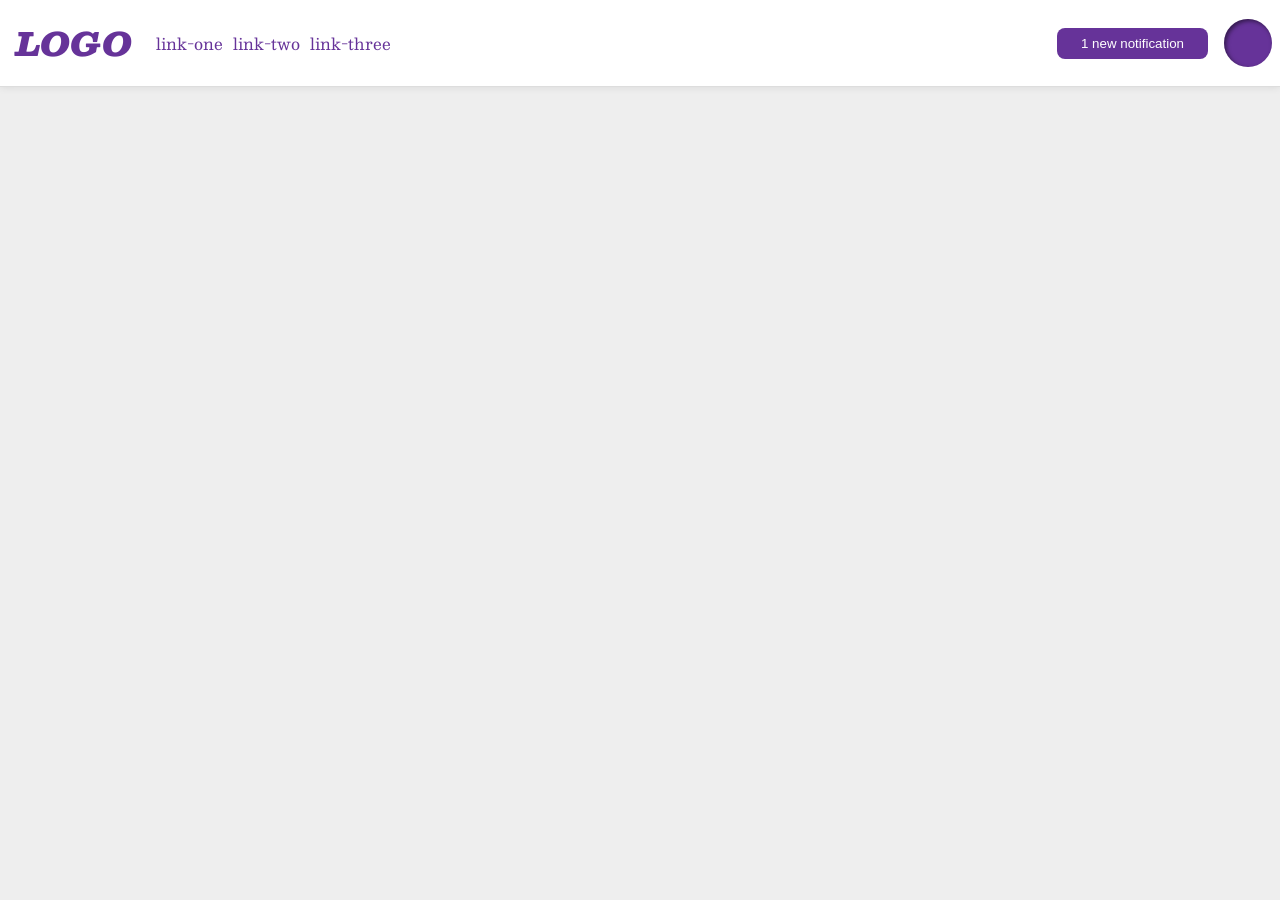
<file: foundations/flex/03-flex-header-2/index.html>
<!DOCTYPE html>
<html lang="en">
  <head>
    <meta charset="UTF-8">
    <meta http-equiv="X-UA-Compatible" content="IE=edge">
    <meta name="viewport" content="width=device-width, initial-scale=1.0">
    <title>Flex Header 2</title>
    <link rel="stylesheet" href="style.css">
  </head>
  <body>
    <div class="header">
      <div class="left">
        <div class="logo">
          LOGO
        </div>
        <ul class="links">
          <li><a href="https://google.com">link-one</a></li>
          <li><a href="https://google.com">link-two</a></li>
          <li><a href="https://google.com">link-three</a></li>
        </ul>
      </div>
      <div class="right">
        <button class="notifications">
          1 new notification
        </button>
        <div class="profile-image"></div>
      </div>
    </div>
  </body>
</html>
</file>
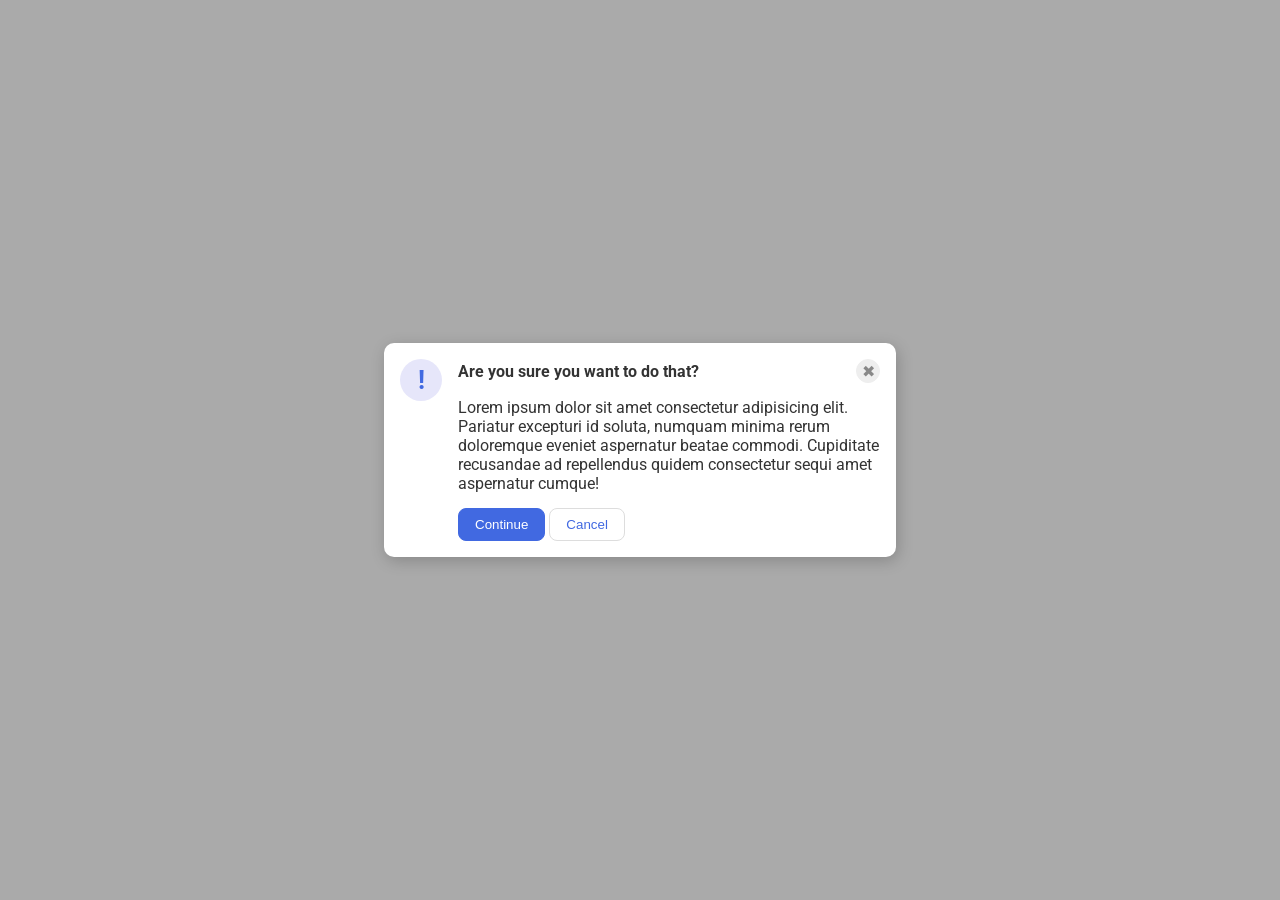
<file: foundations/flex/05-flex-modal/index.html>
<!DOCTYPE html>
<html lang="en">
  <head>
    <meta charset="UTF-8">
    <meta http-equiv="X-UA-Compatible" content="IE=edge">
    <meta name="viewport" content="width=device-width, initial-scale=1.0">
    <link rel="stylesheet" href="style.css">
    <title>Modal</title>
  </head>
  <body>
    <div class="modal">
      
      <div class="icon">!</div>
        <div class="main">
          <div class="header">Are you sure you want to do that? <button class="close-button">✖</button></div>
          <div class="text">Lorem ipsum dolor sit amet consectetur adipisicing elit. Pariatur excepturi id soluta, numquam minima rerum doloremque eveniet aspernatur beatae commodi. Cupiditate recusandae ad repellendus quidem consectetur sequi amet aspernatur cumque!</div>
          <button class="continue">Continue</button>
          <button class="cancel">Cancel</button>
        </div>
      </div>
    </div>
  </body>
</html>
</file>
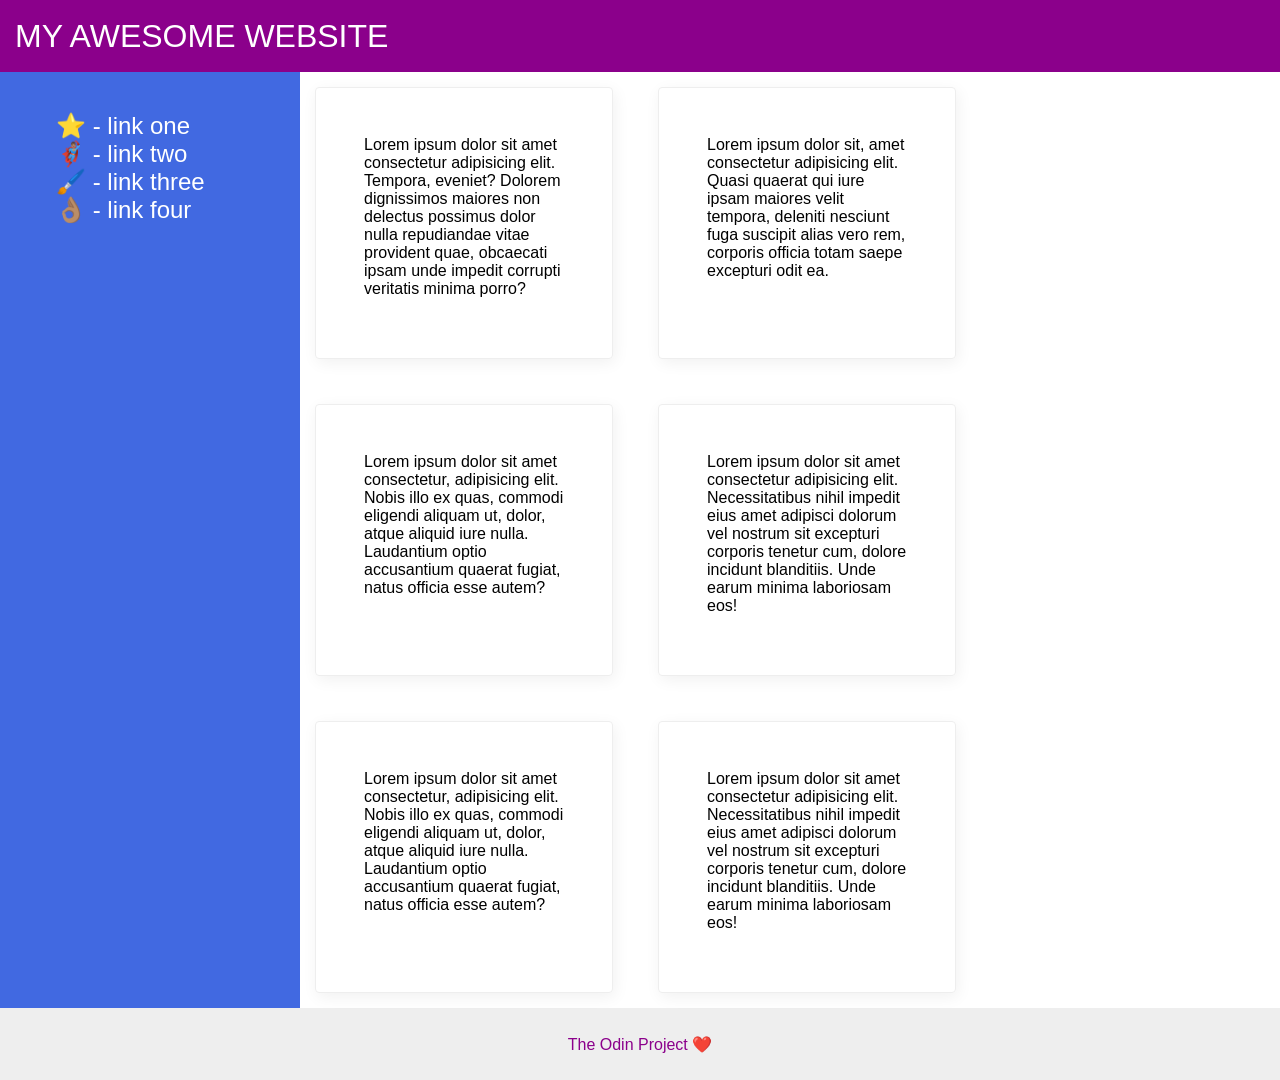
<file: foundations/flex/07-flex-layout-2/index.html>
<!DOCTYPE html>
<html lang="en">
  <head>
    <meta charset="UTF-8">
    <meta http-equiv="X-UA-Compatible" content="IE=edge">
    <meta name="viewport" content="width=device-width, initial-scale=1.0">
    <title>The Holy Grail</title>
    <link rel="stylesheet" href="style.css">
  </head>
  <body>
    <div class="header">
      MY AWESOME WEBSITE
    </div>
    
    <div class="content">
      <div class="sidebar">
        <ul>
          <li><a href="#">⭐ - link one</a></li>
          <li><a href="#">🦸🏽‍♂️ - link two</a></li>
          <li><a href="#">🖌️ - link three</a></li>
          <li><a href="#">👌🏽 - link four</a></li>
        </ul>
      </div>

      <div class="tiles">
        <div class="card">Lorem ipsum dolor sit amet consectetur adipisicing elit. Tempora, eveniet? Dolorem dignissimos maiores non delectus possimus dolor nulla repudiandae vitae provident quae, obcaecati ipsam unde impedit corrupti veritatis minima porro?</div>
        <div class="card">Lorem ipsum dolor sit, amet consectetur adipisicing elit. Quasi quaerat qui iure ipsam maiores velit tempora, deleniti nesciunt fuga suscipit alias vero rem, corporis officia totam saepe excepturi odit ea.</div>
        <div class="card">Lorem ipsum dolor sit amet consectetur, adipisicing elit. Nobis illo ex quas, commodi eligendi aliquam ut, dolor, atque aliquid iure nulla. Laudantium optio accusantium quaerat fugiat, natus officia esse autem?</div>
        <div class="card">Lorem ipsum dolor sit amet consectetur adipisicing elit. Necessitatibus nihil impedit eius amet adipisci dolorum vel nostrum sit excepturi corporis tenetur cum, dolore incidunt blanditiis. Unde earum minima laboriosam eos!</div>
        <div class="card">Lorem ipsum dolor sit amet consectetur, adipisicing elit. Nobis illo ex quas, commodi eligendi aliquam ut, dolor, atque aliquid iure nulla. Laudantium optio accusantium quaerat fugiat, natus officia esse autem?</div>
        <div class="card">Lorem ipsum dolor sit amet consectetur adipisicing elit. Necessitatibus nihil impedit eius amet adipisci dolorum vel nostrum sit excepturi corporis tenetur cum, dolore incidunt blanditiis. Unde earum minima laboriosam eos!</div>
      </div>
    </div>
    <div class="footer">
      The Odin Project ❤️
    </div>
  </body>
</html>
</file>
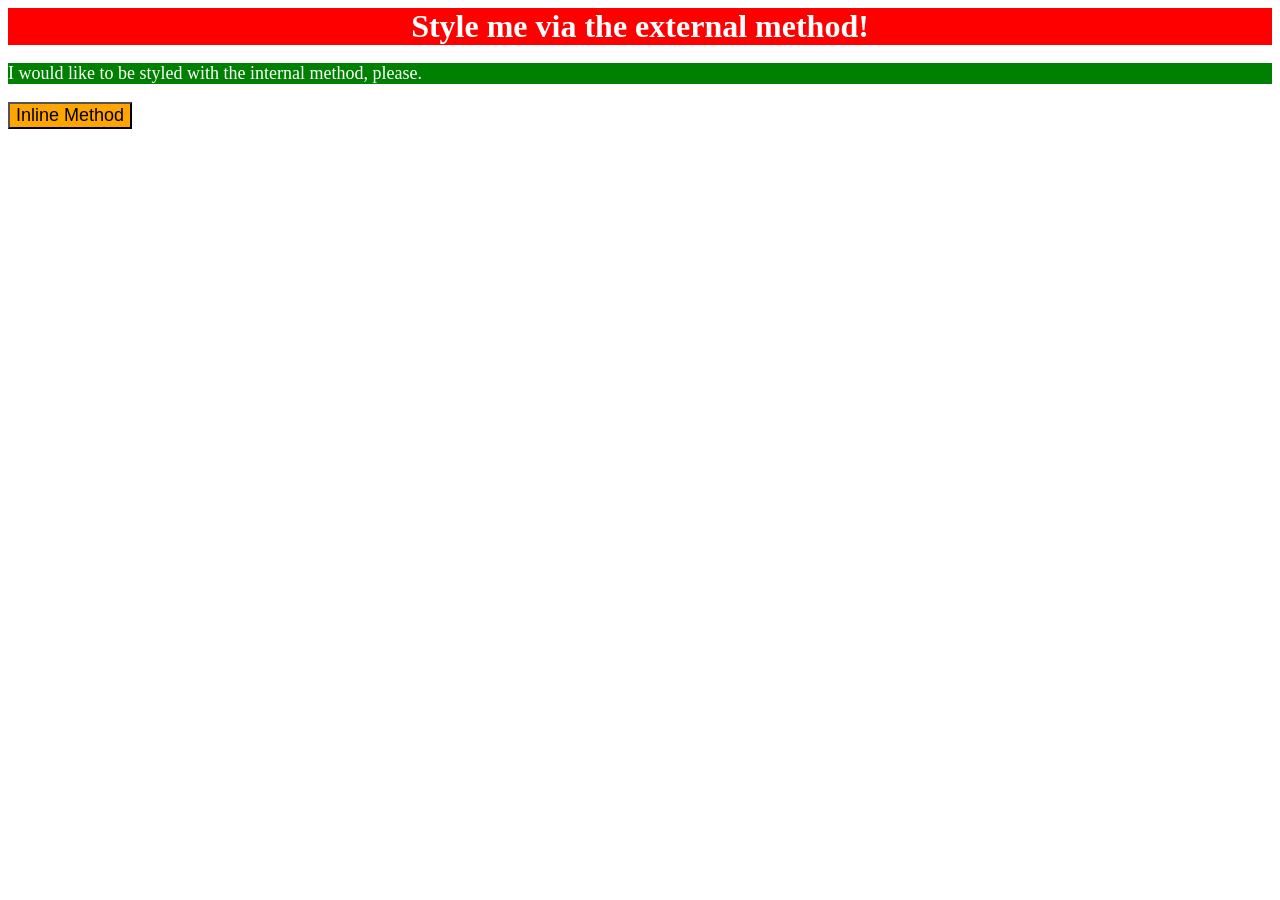
<file: foundations/intro-to-css/01-css-methods/index.html>
<!DOCTYPE html>
<html lang="en">
  <head>
    <link rel="stylesheet" href="style.css">
    <meta charset="UTF-8">
    <meta http-equiv="X-UA-Compatible" content="IE=edge">
    <meta name="viewport" content="width=device-width, initial-scale=1.0">
    <title>Methods for Adding CSS</title>
    <style>
      p {
        background-color: green;
        color: white;
        font-size: 18px;
      }
    </style>
  </head>
  <body>
    <div>Style me via the external method!</div>
    <p>I would like to be styled with the internal method, please.</p>
    <button style="background-color: orange; font-size: 18px;">Inline Method</button>
  </body>
</html>
</file>
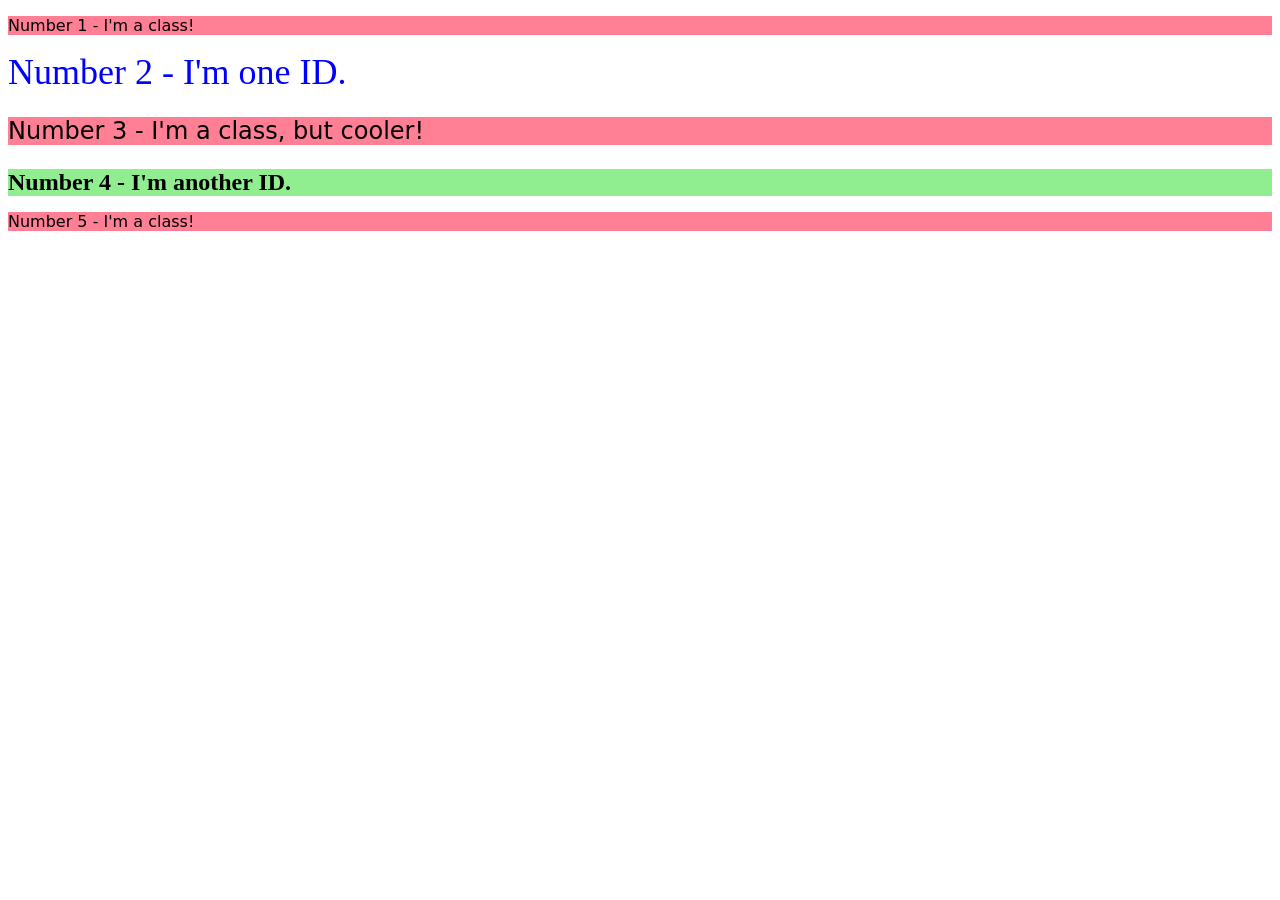
<file: foundations/intro-to-css/02-class-id-selectors/index.html>
<!DOCTYPE html>
<html lang="en">
  <head>
    <meta charset="UTF-8">
    <meta http-equiv="X-UA-Compatible" content="IE=edge">
    <meta name="viewport" content="width=device-width, initial-scale=1.0">
    <title>Class and ID Selectors</title>
    <link rel="stylesheet" href="style.css">
  </head>
  <body>
    <p class="odd">Number 1 - I'm a class!</p>
    <div id="two">Number 2 - I'm one ID.</div>
    <p class="odd adjust-font-size">Number 3 - I'm a class, but cooler!</p>
    <div id="four">Number 4 - I'm another ID.</div>
    <p class="odd">Number 5 - I'm a class!</p>
  </body>
</html>
</file>
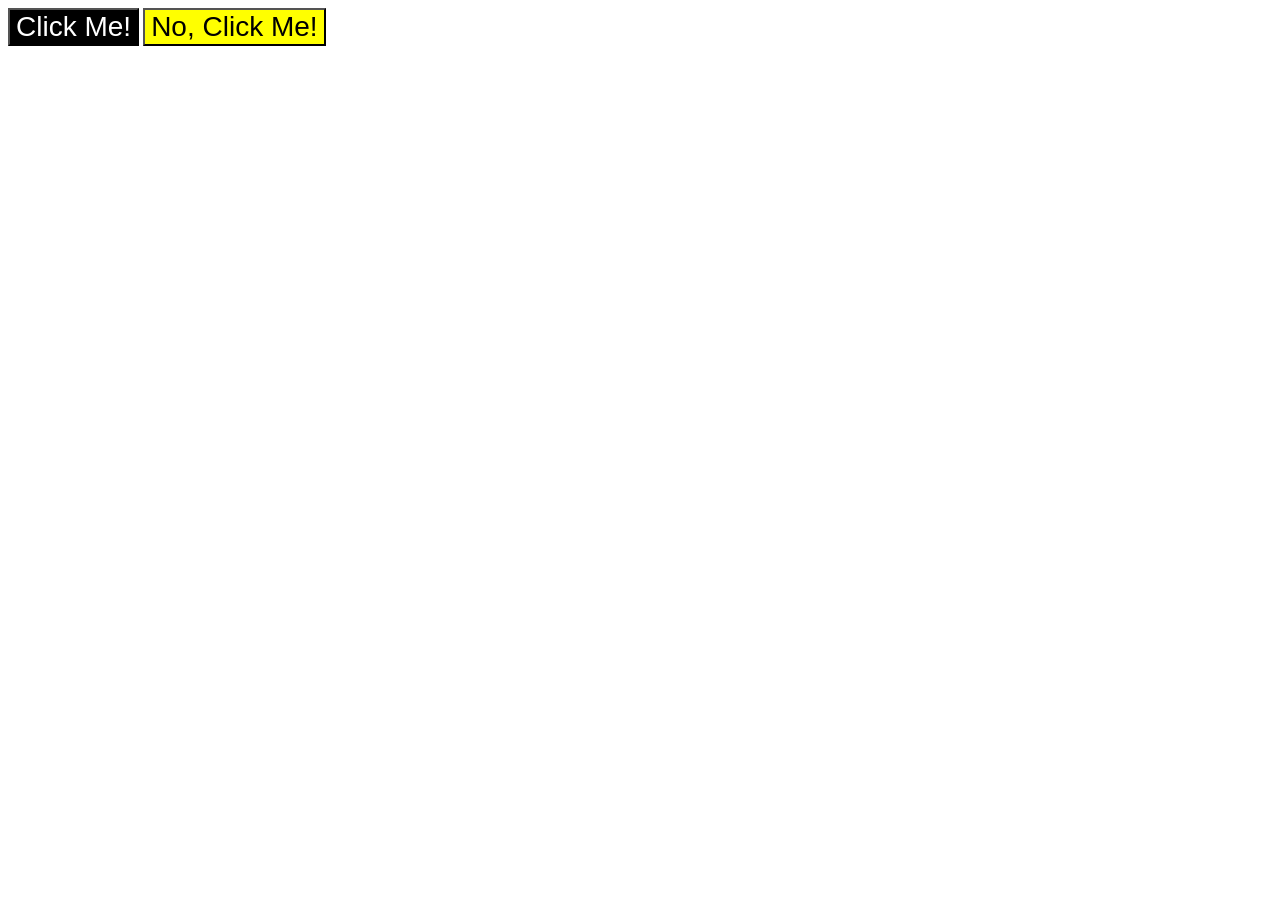
<file: foundations/intro-to-css/03-grouping-selectors/index.html>
<!DOCTYPE html>
<html lang="en">
  <head>
    <meta charset="UTF-8">
    <meta http-equiv="X-UA-Compatible" content="IE=edge">
    <meta name="viewport" content="width=device-width, initial-scale=1.0">
    <title>Grouping Selectors</title>
    <link rel="stylesheet" href="style.css">
  </head>
  <body>
    <button class="blackbutton">Click Me!</button>
    <button class="yellowbutton">No, Click Me!</button>
  </body>
</html>
</file>
<file: foundations/flex/03-flex-header-2/style.css>
/* this is some magical font-importing.  
you'll learn about it later. */
@import url('https://fonts.googleapis.com/css2?family=Besley:ital,wght@0,400;1,900&display=swap');

body {
  margin: 0;
  background: #eee;
  font-family: Besley, serif;
}

.header {
  background: white;
  border-bottom: 1px solid #ddd;
  box-shadow: 0 0 8px rgba(0,0,0,.1);
  display: flex;
  justify-content: space-between;
  align-items: center;
  padding: 8px;
}

.profile-image {
  background: rebeccapurple;
  box-shadow: inset 2px 2px 4px rgba(0,0,0,.5);
  border-radius: 50%;
  width: 48px;
  height: 48px;
}

.logo {
  color: rebeccapurple;
  font-size: 32px;
  font-weight: 900;
  font-style: italic;
  padding: 8px;
}

button {
  border: none;
  border-radius: 8px;
  background: rebeccapurple;
  color: white;
  padding: 8px 24px;
}

a {
  /* this removes the line under our links */
  text-decoration: none;
  color: rebeccapurple;
}

ul {
  list-style-type: none;
  display: flex;
  gap: 10px;
  align-items: center;
  padding: 0px;
}

.left, .right {
  display: flex;
  align-items: center;
  gap: 16px;
}
</file>
<file: foundations/flex/05-flex-modal/style.css>
@import url('https://fonts.googleapis.com/css2?family=Roboto:wght@400;700&display=swap');

html, body {
  height: 100%;
}

body {
  font-family: Roboto, sans-serif;
  margin: 0;
  background: #aaa;
  color: #333;
  /* I'll give you this one for free lol */
  display: flex;
  align-items: center;
  justify-content: center;
}

.modal {
  background: white;
  width: 480px;
  border-radius: 10px;
  box-shadow: 2px 4px 16px rgba(0,0,0,.2);
  display: flex;
  padding: 16px;
  gap: 16px;
}

.icon {
  color: royalblue;
  font-size: 26px;
  font-weight: 700;
  background: lavender;
  width: 42px;
  height: 42px;
  border-radius: 50%;
  display: flex;
  flex-direction: column;
  align-items: center;
  justify-content: center;
  flex-shrink: 0;
}

.close-button {
  background: #eee;
  border-radius: 50%;
  color: #888;
  font-weight: 400;
  font-size: 16px;
  height: 24px;
  width: 24px;
  display: flex;
  align-items: center;
  justify-content: center;
  border: 1px solid #eee;
  padding: 0;
}

.header {
  font-weight: bold;
  display: flex;
  justify-content: space-between;
  align-items: center;
  margin-bottom: 15px
}

button {
  cursor: pointer;
  padding: 8px 16px;
  border-radius: 8px;
}

button.continue {
  background: royalblue;
  border: 1px solid royalblue;
  color: white;
}

button.cancel {
  background: white;
  border: 1px solid #ddd;
  color: royalblue;
}

.text {
  padding-bottom: 15px;
}
</file>
<file: foundations/flex/07-flex-layout-2/style.css>
body {
  font-family: -apple-system, BlinkMacSystemFont, 'Segoe UI', Roboto, Oxygen, Ubuntu, Cantarell, 'Open Sans', 'Helvetica Neue', sans-serif;
  margin: 0;
  min-height: 100vh;
}

.header {
  height: 72px;
  background: darkmagenta;
  color: white;
  display: flex;
  align-items: center;
  font-size: 32px;
  font-weight: 900px;
  width: 100%;
  padding-left: 15px;
}

.footer {
  height: 72px;
  background: #eee;
  color: darkmagenta;
  display: flex;
  align-items: center;
  justify-content: center;
  width: 100%;
}

.sidebar {
  width: 300px;
  background: royalblue;
  box-sizing: border-box;
  padding: 16px;
  font-size: 24px;
  flex-shrink: 0;
}

.card {
  border: 1px solid #eee;
  box-shadow: 2px 4px 16px rgba(0,0,0,.06);
  border-radius: 4px;
  display: flex;
  flex-wrap: wrap;
  width: 200px;
  margin: 15px;
  padding: 48px;
  padding-bottom: 60px;
}

.content {
  display: flex;
  flex: 1;
}

.tiles {
  display: flex;
  flex-wrap: wrap;
  gap: 15px;
}

a {
  text-decoration: none;
  color: white;
}

ul {
  list-style-type: none;
}
</file>
<file: foundations/intro-to-css/01-css-methods/style.css>
div {
    color: white;
    background-color: red;
    font-size: 32px;
    text-align: center;
    font-weight: 700;
}
</file>
<file: foundations/intro-to-css/02-class-id-selectors/style.css>
/* Add CSS Styling */
.odd {
    background-color: rgb(255, 128, 149); font-family: Verdana, "DejaVu Sans", sans-serif;
}

.adjust-font-size {
    font-size: 24px;
}

#two {
    color: blue; font-size: 36px;
}

#four {
    background-color: lightgreen; font-size: 24px; font-weight: 700;
}
</file>
<file: foundations/intro-to-css/03-grouping-selectors/style.css>
/* Add CSS Styling */
.blackbutton,
.yellowbutton {
    font-size: 28px;
    font-family: Helvetica, "Times New Roman", sans-serif;
}

.blackbutton {
    background-color: black;
    color: white;
}

.yellowbutton {
    background-color: yellow;
}
</file>
